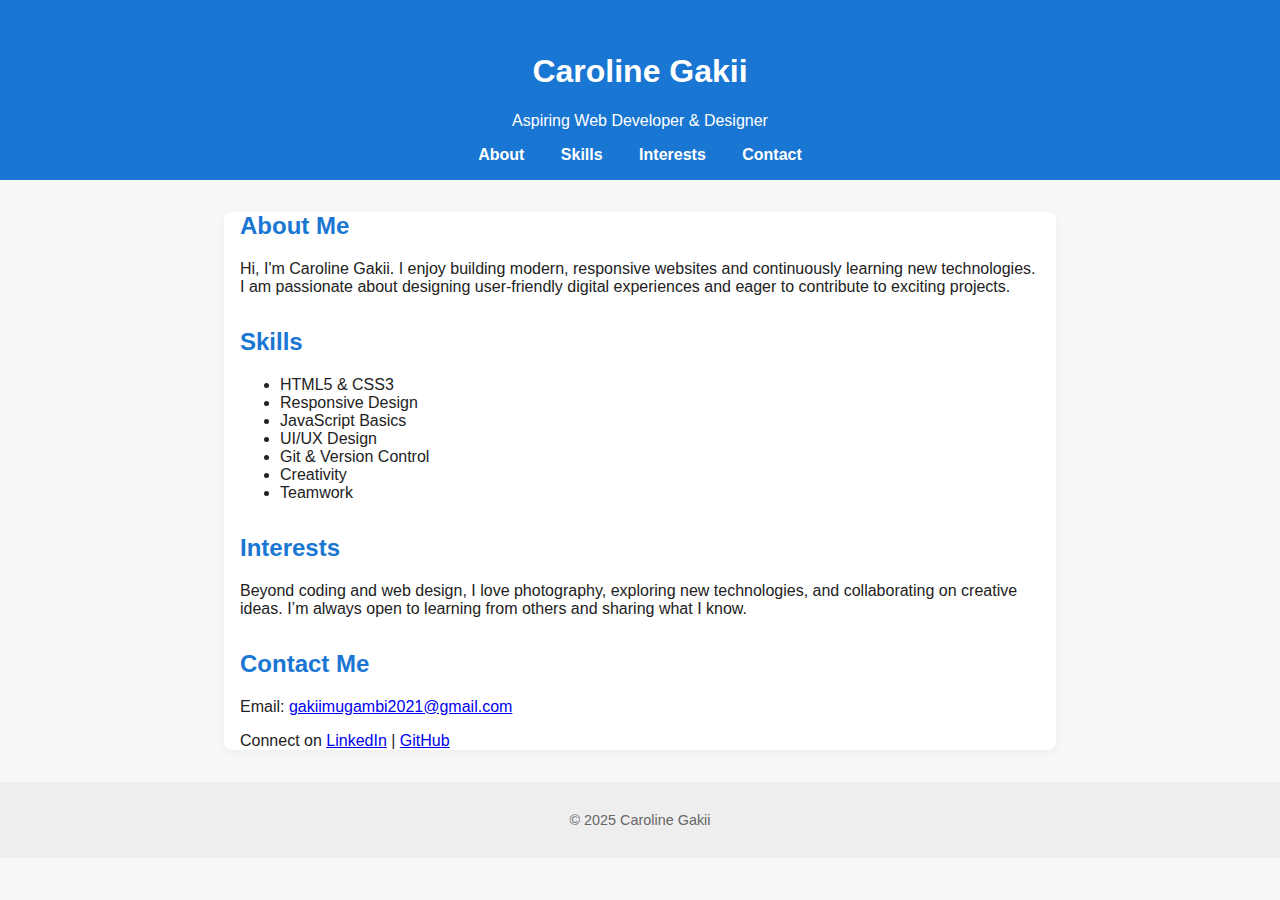
<file: index.html>
<!DOCTYPE html>
<html lang="en">
<head>
  <meta charset="UTF-8">
  <meta name="viewport" content="width=device-width, initial-scale=1">
  <title>Caroline Gakii- Portfolio</title>
  <link rel="stylesheet" href="styles.css">
</head>
<body>
  <header class="hero">
    <div class="container">
    
      <h1>Caroline Gakii</h1>
      <p class="subtitle">Aspiring Web Developer & Designer</p>
      <nav>
        <a href="#about">About</a>
        <a href="#skills">Skills</a>
        <a href="#interests">Interests</a>
        <a href="#contact">Contact</a>
      </nav>
    </div>
  </header>
  <main class="container">
    <section id="about" class="card">
      <h2>About Me</h2>
      <p>
        Hi, I'm Caroline Gakii. I enjoy building modern, responsive websites and continuously learning new technologies. 
        I am passionate about designing user-friendly digital experiences and eager to contribute to exciting projects.
      </p>
    </section>
    <section id="skills" class="card">
      <h2>Skills</h2>
      <ul class="skills-list">
        <li>HTML5 &amp; CSS3</li>
        <li>Responsive Design</li>
        <li>JavaScript Basics</li>
        <li>UI/UX Design</li>
        <li>Git &amp; Version Control</li>
        <li>Creativity</li>
        <li>Teamwork</li>
      </ul>
    </section>
    <section id="interests" class="card">
      <h2>Interests</h2>
      <p>
        Beyond coding and web design, I love photography, exploring new technologies, and collaborating on creative ideas. 
        I’m always open to learning from others and sharing what I know.
      </p>
    </section>
    <section id="contact" class="card">
      <h2>Contact Me</h2>
      <p>Email: <a href="gakiimugambi2021@gmail.com">gakiimugambi2021@gmail.com</a></p>
      <p>
        Connect on 
        <a href="https://www.linkedin.com/in/caroline-mugambi-4060992b9/" target="_blank">LinkedIn</a> |
        <a href="https://github.com/Carol17827" target="_blank">GitHub</a>
      </p>
    </section>
  </main>
  <footer>
    <p>&copy; 2025 Caroline Gakii</p>
  </footer>
</body>
</html>
</file>
<file: styles.css>
body {
  font-family: Arial, sans-serif;
  margin: 0;
  background: #f7f7f7;
  color: #222;
}

header {
  background: #1976d2;
  color: white;
  text-align: center;
  padding: 2rem 1rem 1rem 1rem;
}

header nav {
  margin-top: 1rem;
}

header nav a {
  color: #fff;
  margin: 0 1rem;
  text-decoration: none;
  font-weight: bold;
}

header nav a:hover {
  text-decoration: underline;
}

main {
  max-width: 800px;
  margin: 2rem auto;
  padding: 0 1rem;
  background: #fff;
  border-radius: 8px;
  box-shadow: 0 2px 8px rgba(0,0,0,0.04);
}

section {
  margin-bottom: 2rem;
}

h2 {
  color: #1976d2;
}

.project-list {
  display: grid;
  gap: 1rem;
}

.project {
  padding: 1rem;
  background: #e3f2fd;
  border-radius: 6px;
}

footer {
  text-align: center;
  padding: 1rem;
  background: #eee;
  color: #666;
  font-size: 0.9rem;
  margin-top: 2rem;
}
</file>
